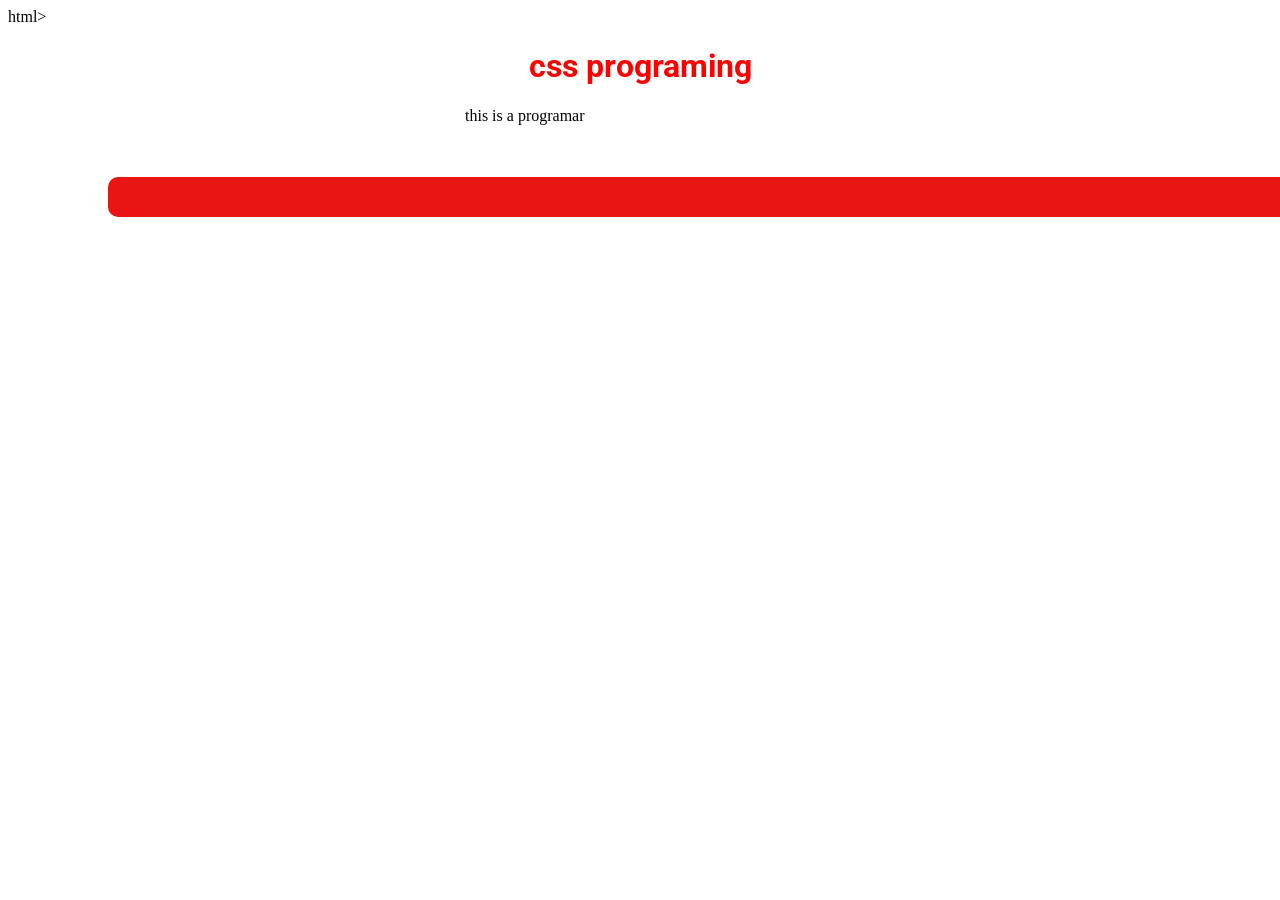
<file: index(2).html>
<!DOCTYPE html> html>
<html lang="en">
<head>
    <meta charset="UTF-8">
    <meta name="viewport" content="width=device-width, initial-scale=1.0">
    <title>about me</title>
    <link rel="stylesheet" href="./style.css">
    <link rel="preconnect" href="https://fonts.googleapis.com">
    <link rel="preconnect" href="https://fonts.gstatic.com" crossorigin>
    <link href="https://fonts.googleapis.com/css2?family=Roboto:ital,wght@0,100..900;1,100..900&display=swap" rel="stylesheet">
</head>
<body>
    <h1 class="roboto">css programing</h1>
    <div>this is a programar</div>
  <nav>

  </nav>
</body>
</html
</file>
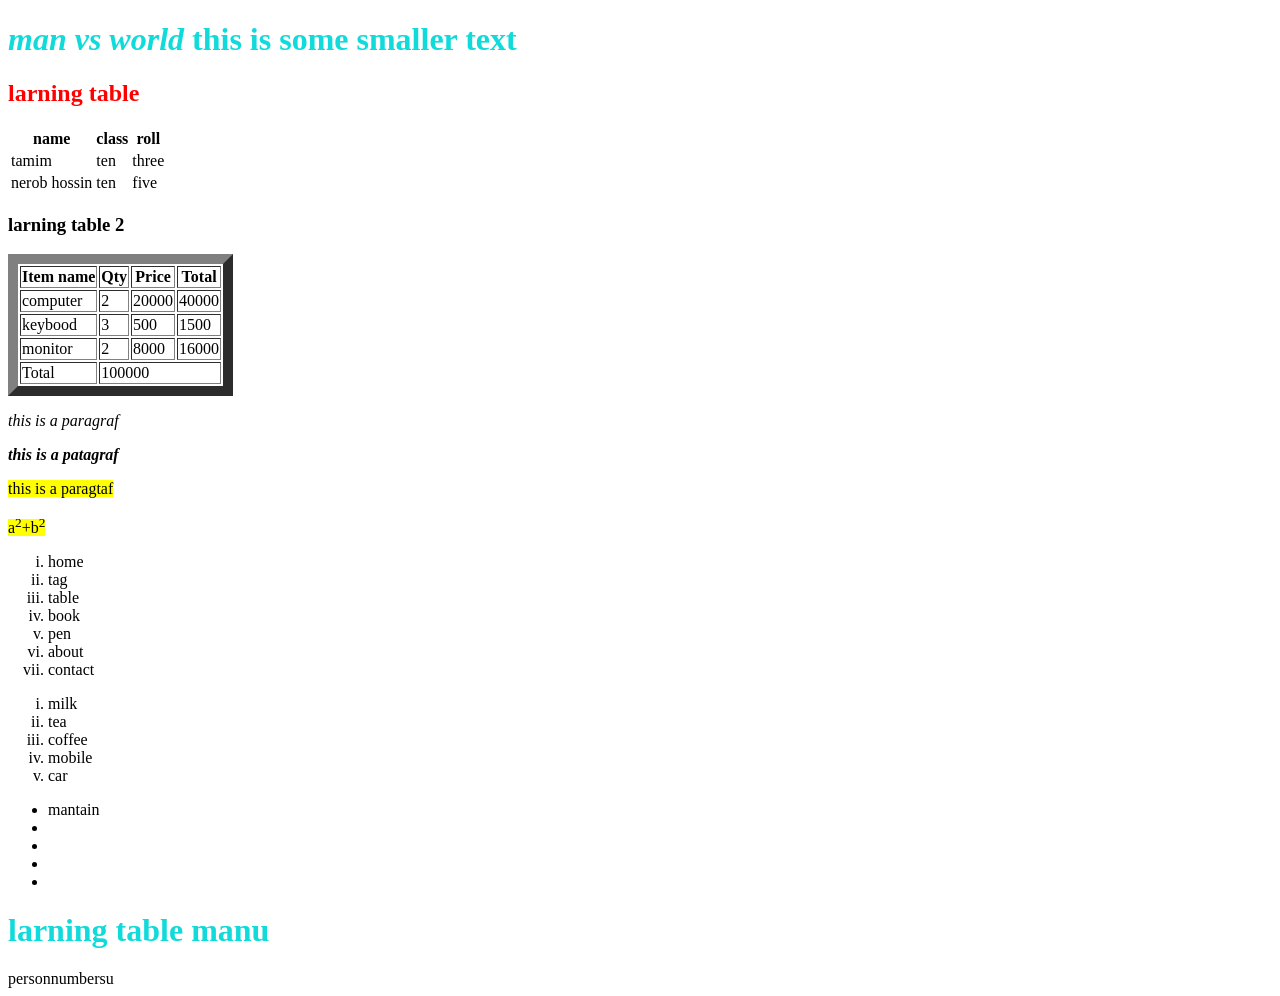
<file: indwx..html>
<!DOCTYPE html>
<html lang="en">
    <head>
        <meta charset="utf-8">
        <meta name="viewport" content="width=device-width,intial-sca">
        <title>the html larning</title>
        <style>
            h1{
                color: rgb(17, 218, 218);
            }
        </style>
    </head>
    <body>
        <h1><em>man vs world</em> this is some smaller text</h1>
        <h2 style="color: red;">larning table</h2>
        <table>
            <tr>
                <th>name</th>
                <th>class</th>
                <th>roll</th>
            </tr>
            <td>tamim</td>
            <td>ten</td>
            <td>three</td>
           </tr>
           <tr>
            <td>nerob hossin</td>
            <td>ten</td>
            <td>five</td>
           </tr>
        </table>
        <h3>larning table 2</h3>
        <table border=10">
            <tr>
                <th>Item name</th>
                <th>Qty</th>
                <th>Price</th>
                <th>Total</th>
            </tr>
            <tr>
                <td>computer</td>
                <td>2</td>
                <td>20000</td>
                <td>40000</td>
            </tr>
            <tr>
                <td>keybood</td>
                <td>3</td>
                <td>500</td>
                <td>1500</td>
            </tr>
            <tr>
                <td>monitor</td>
                <td>2</td>
                <td>8000</td>
                <td>16000</td>
            </tr>
            <tr>
                <td>Total</td>
                <td colspan="3">100000</td>
            </tr>
        </table>
        <p><em>this is a paragraf</em></p>
        <p><b><i>this is a patagraf</i></b></p>
        <p><mark>this is a paragtaf</mark>
            <p><mark>a<sup>2</sup>+b<sup>2</sup></mark></p>
            <ul style="list-style-type:lower-roman;">
                <li>home</li>
                <li>tag</li>
                <li>table</li>
                <li>book</li>
                <li>pen</li>
                <li>about</li>
                <li>contact</li>
            </ul>
            <ol type="i">
                <li>milk</li>
                <li>tea</li>
                <li>coffee</li>
                <li>mobile</li>
                <li>car</li>
            </ol>
        </p>
        <p>
            <ul>
                <li>mantain</li>
                <li></li>
                <li></li>
                <li></li>
                <li></li>
            </ul>
        </p>
     <h1>larning table manu</h1>
     <table>
        <tr>
            <tn>person</tn>
            <tn>number</tn>
            <tn>su</tn>
            <tn></tn>
            <tn></tn>
        </tr>
     </table>
    </body>
</html>
</file>
<file: style.css>
h1{
    color: red;
    text-align: center;
    background-color: white;

}
nav{
    width: 100%;
    margin: 25px 30px 42px 100px;
   
    height: 100%;
    padding: 20px;
    background-color: rgb(233, 20, 20);
    border-style: dotted;
    border-width: 20px;
    border-color: white;

    border: 5px;
    border-radius: 10px;

}
div {
    width: 350px;
    height: 45px;
    padding: auto;
    border: 45px;
    margin: auto;
}
h1{
    font-family:"Roboto";
}

.roboto {
  font-family: "Roboto", sans-serif;
 
}
</file>
